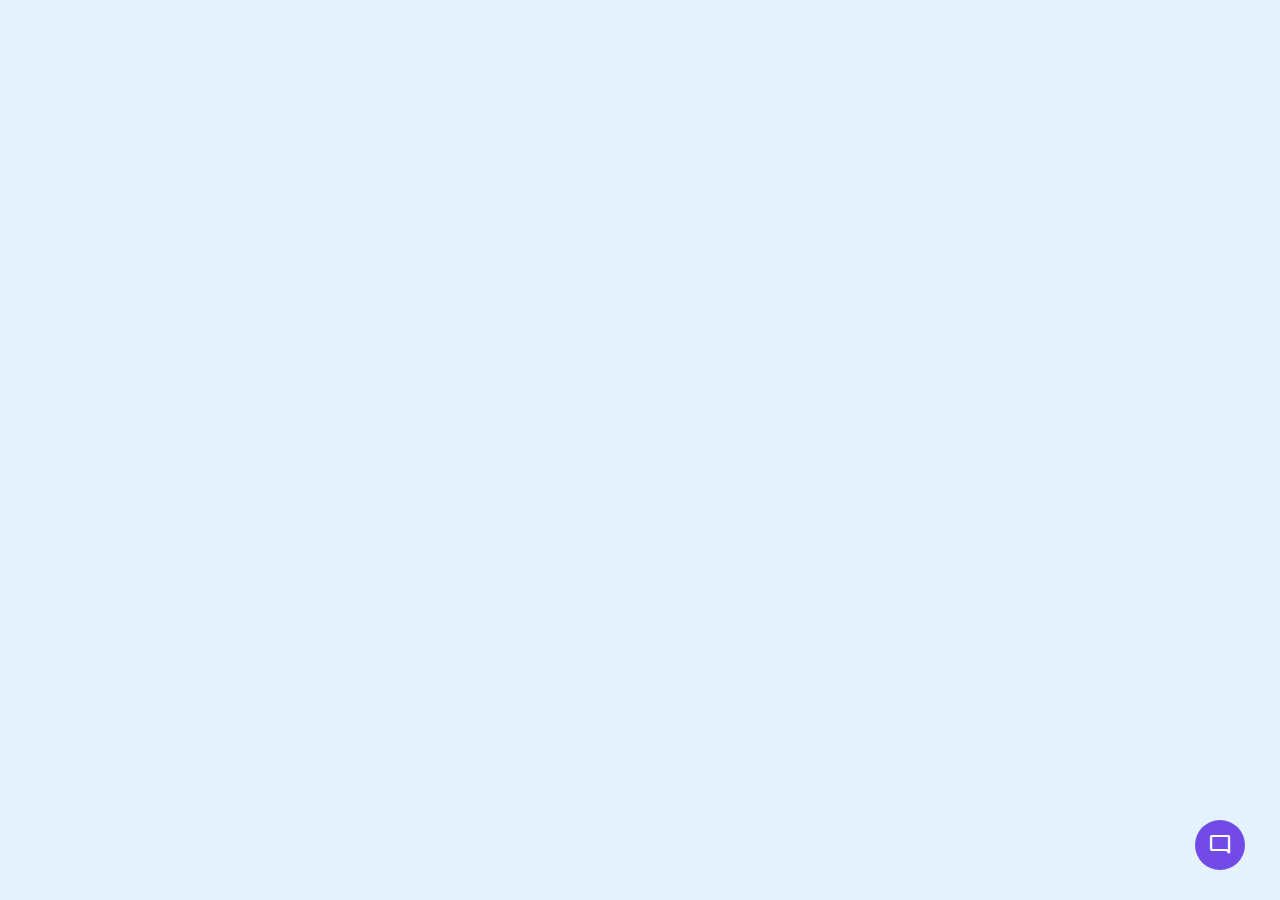
<file: chatbot/index.html>
<!DOCTYPE html>
 
<html lang="en" dir="ltr">
  <head>
    <meta charset="utf-8">
    <title>Chatbot </title>
    <link rel="stylesheet" href="index.css">
    <meta name="viewport" content="width=device-width, initial-scale=1.0">
   
    <link rel="stylesheet" href="https://fonts.googleapis.com/css2?family=Material+Symbols+Outlined:opsz,wght,FILL,GRAD@48,400,0,0" />
    <link rel="stylesheet" href="https://fonts.googleapis.com/css2?family=Material+Symbols+Rounded:opsz,wght,FILL,GRAD@48,400,1,0" />
    <script src="index.js" defer></script>
  </head>
  <body>
    <button class="chatbot-toggler">
      <span class="material-symbols-rounded">mode_comment</span>
      <span class="material-symbols-outlined">close</span>
    </button>
    <div class="chatbot">
      <header>
        <img src="[data-uri]" alt="">
        <h2>Law-bot</h2>
        <span class="close-btn material-symbols-outlined">close</span>
      </header>
      <ul class="chatbox">
        <li class="chat incoming">
          <span class="material-symbols-outlined">smart_toy</span>
          <p>Hi there 👋<br>How can I help you today?</p>
        </li>
      </ul>
      <div class="chat-input">
        <textarea placeholder="Ask your questions..." spellcheck="false" required></textarea>
        <span id="send-btn" class="material-symbols-rounded">send</span>
      </div>
    </div>

  </body>
</html>
</file>
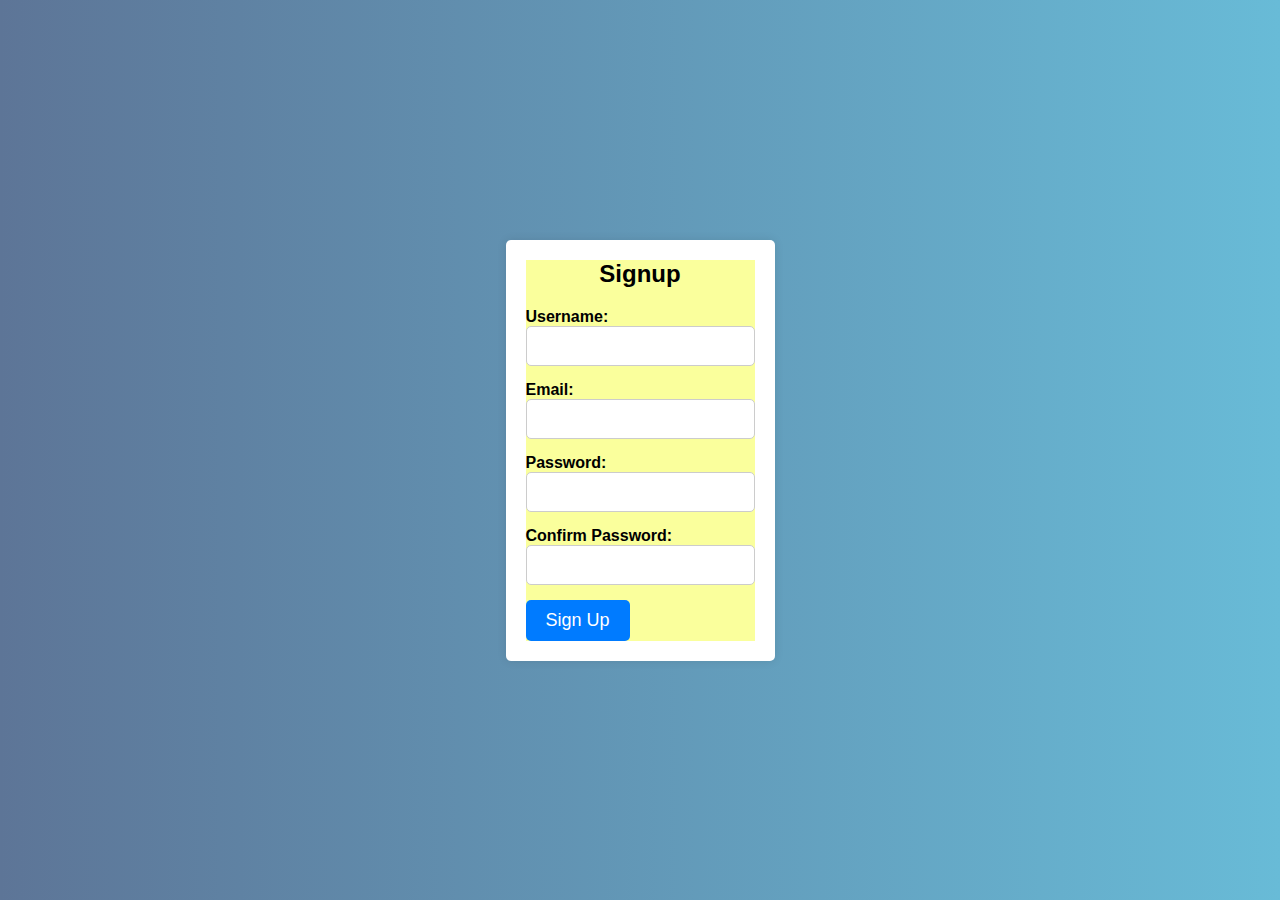
<file: signup.html>
<!DOCTYPE html>
<html lang="en">
<head>
    <meta charset="UTF-8">
    <meta name="viewport" content="width=device-width, initial-scale=1.0">
    <title>Signup Page</title>
    <link rel="stylesheet" href="styles.css">
</head>
<body>
    <div class="container">
        <form id="signup-form" class="form">
            <h2>Signup</h2>
            <div class="form-group">
                <label for="username">Username:</label>
                <input type="text" id="username" name="username" required>
            </div>
            <div class="form-group">
                <label for="email">Email:</label>
                <input type="email" id="email" name="email" required>
            </div>
            <div class="form-group">
                <label for="password">Password:</label>
                <input type="password" id="password" name="password" required>
            </div>
            <div class="form-group">
                <label for="confirm-password">Confirm Password:</label>
                <input type="password" id="confirm-password" name="confirm-password" required>
            </div>
            <button type="submit">Sign Up</button>
        </form>
    </div>
    
    <script src="script.js"></script>
</body>
</html>
</file>
<file: chatbot/index.css>
/* Import Google font - Poppins */


@import url('https://fonts.googleapis.com/css2?family=Poppins:wght@400;500;600&display=swap');
* {
  margin: 0;
  padding: 0;
  box-sizing: border-box;
  font-family: "Poppins", sans-serif;
  
}

body {
  background: #E3F2FD;
  
}
.chatbot-toggler {
  position: fixed;
  bottom: 30px;
  right: 35px;
  outline: none;
  border: none;
  height: 50px;
  width: 50px;
  display: flex;
  cursor: pointer;
  align-items: center;
  justify-content: center;
  border-radius: 50%;
  background: #724ae8;
  transition: all 0.2s ease;
}
body.show-chatbot .chatbot-toggler {
  transform: rotate(90deg);
}
.chatbot-toggler span {
  color: #fff;
  position: absolute;
}
.chatbot-toggler span:last-child,
body.show-chatbot .chatbot-toggler span:first-child  {
  opacity: 0;
}
body.show-chatbot .chatbot-toggler span:last-child {
  opacity: 1;
}
.chatbot {
  position: fixed;
  right: 35px;
  bottom: 90px;
  width: 420px;
  background: #fff;
  border-radius: 15px;
  overflow: hidden;
  opacity: 0;
  pointer-events: none;
  transform: scale(0.5);
  transform-origin: bottom right;
  box-shadow: 0 0 128px 0 rgba(0,0,0,0.1),
              0 32px 64px -48px rgba(0,0,0,0.5);
  transition: all 0.1s ease;
}
body.show-chatbot .chatbot {
  opacity: 1;
  pointer-events: auto;
  transform: scale(1);
}
.chatbot header {
  padding: 16px 0;
  position: relative;
  text-align: center;
  color: #fff;
  background: #724ae8;
  box-shadow: 0 2px 10px rgba(0,0,0,0.1);
}
.chatbot header span {
  position: absolute;
  right: 15px;
  top: 50%;
  display: none;
  cursor: pointer;
  transform: translateY(-50%);
}
header img {
    width: 50px;
    height: 50px;
}
header h2 {
  font-size: 1.4rem;
}
.chatbot .chatbox {
  overflow-y: auto;
  height: 510px;
  padding: 30px 20px 100px;
}
.chatbot :where(.chatbox, textarea)::-webkit-scrollbar {
  width: 6px;
}
.chatbot :where(.chatbox, textarea)::-webkit-scrollbar-track {
  background: #fff;
  border-radius: 25px;
}
.chatbot :where(.chatbox, textarea)::-webkit-scrollbar-thumb {
  background: #ccc;
  border-radius: 25px;
}
.chatbox .chat {
  display: flex;
  list-style: none;
}
.chatbox .outgoing {
  margin: 20px 0;
  justify-content: flex-end;
}
.chatbox .incoming span {
  width: 32px;
  height: 32px;
  color: #fff;
  cursor: default;
  text-align: center;
  line-height: 32px;
  align-self: flex-end;
  background: #724ae8;
  border-radius: 4px;
  margin: 0 10px 7px 0;
}
.chatbox .chat p {
  white-space: pre-wrap;
  padding: 12px 16px;
  border-radius: 10px 10px 0 10px;
  max-width: 75%;
  color: #fff;
  font-size: 0.95rem;
  background: #724ae8;
}
.chatbox .incoming p {
  border-radius: 10px 10px 10px 0;
}
.chatbox .chat p.error {
  color: #721c24;
  background: #f8d7da;
}
.chatbox .incoming p {
  color: #000;
  background: #f2f2f2;
}
.chatbot .chat-input {
  display: flex;
  gap: 5px;
  position: absolute;
  bottom: 0;
  width: 100%;
  background: #fff;
  padding: 3px 20px;
  border-top: 1px solid #ddd;
}
.chat-input textarea {
  height: 55px;
  width: 100%;
  border: none;
  outline: none;
  resize: none;
  max-height: 180px;
  padding: 15px 15px 15px 0;
  font-size: 0.95rem;
}
.chat-input span {
  align-self: flex-end;
  color: #724ae8;
  cursor: pointer;
  height: 55px;
  display: flex;
  align-items: center;
  visibility: hidden;
  font-size: 1.35rem;
}
.chat-input textarea:valid ~ span {
  visibility: visible;
}

@media (max-width: 490px) {
  .chatbot-toggler {
    right: 20px;
    bottom: 20px;
  }
  .chatbot {
    right: 0;
    bottom: 0;
    height: 100%;
    border-radius: 0;
    width: 100%;
  }
  .chatbot .chatbox {
    height: 90%;
    padding: 25px 15px 100px;
  }
  .chatbot .chat-input {
    padding: 5px 15px;
  }
  .chatbot header span {
    display: block;
  }
}
</file>
<file: styles.css>
/* Reset some default styles */
* {
    margin: 0;
    padding: 0;
    box-sizing: border-box;
}

body {
    font-family: Arial, Helvetica, sans-serif;
    background-color: #f4f4f4;
    display: flex;
    justify-content: center;
    align-items: center;
    height: 100vh;
    background-image: linear-gradient(to right, rgb(93, 117, 151) , rgb(104, 187, 215));
    
}

.container {
    background-color: #fff;
    padding: 20px;
    border-radius: 5px;
    box-shadow: 0 0 10px rgba(0, 0, 0, 0.1);
}

.form {
    max-width: 400px;
    margin: 0 auto;
background-color: #faff9c;
    /* background-image: url("https://encrypted-tbn0.gstatic.com/images?q=tbn:ANd9GcTtXHgtHz6WIlCEFOlaIkPfc9bpvbJHaNRFfA&usqp=CAU");
      background-size: cover; */

}

.form h2 {
    text-align: center;
    margin-bottom: 20px;
}

.form-group {
    margin-bottom: 15px;
}

.form-group label {
    display: block;
    font-weight: bold;
}

.form-group input {
    width: 100%;
    padding: 10px;
    border: 1px solid #ccc;
    border-radius: 5px;
    font-size: 16px;
}

button {
    background-color: #007BFF;
    color: #fff;
    padding: 10px 20px;
    border: none;
    border-radius: 5px;
    font-size: 18px;
    cursor: pointer;
}

button:hover {
    background-color: #0056b3;
}
</file>
